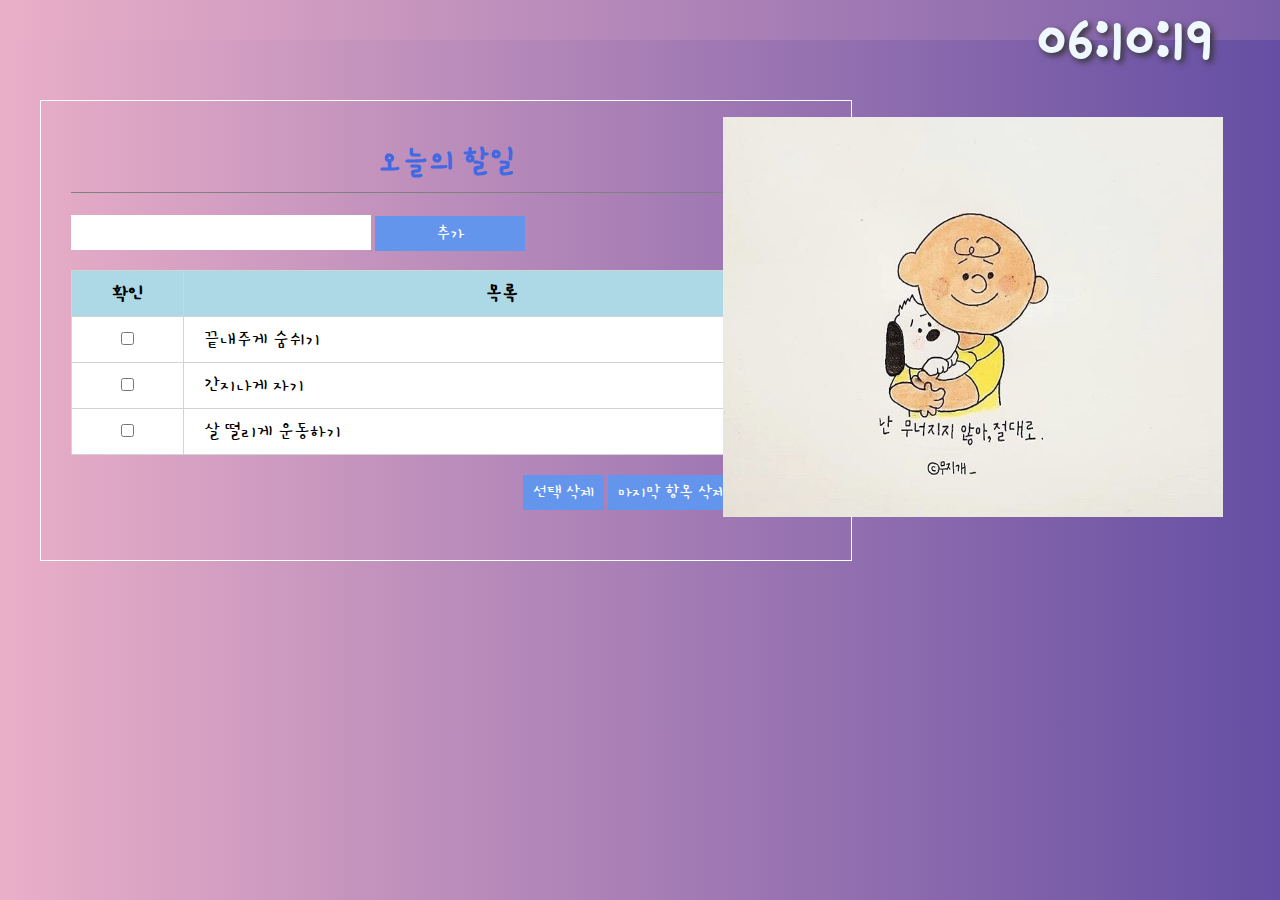
<file: index.html>
<!DOCTYPE html>
<html lang="ko">

<head>
    <meta charset="UTF-8">

    <title>오늘은 뭘 할까?</title>

    <link rel="stylesheet" href="https://fonts.googleapis.com/css?family=Gamja+Flower"> <!-- 웹 폰트 불러오기 -->
    <link rel="stylesheet" href="css/style.css">
</head>

<body>
    <div class="container">

        <div class="list-box">
            <h1>오늘의 할일</h1>

            <div class="write-box">
                <!--
                To Do 내용을 입력해서
                동적 추가되는 텍스트 입력창과 버튼이 있는 곳
            -->
                <input type="text" class="text-basic">

                <button type="button" id="btnAdd">추가</button>
            </div>

            <table class="list-table">
                <!--
                위에서 추가한 To Do 내용이
                동적으로 추가되는 테이블
            -->

                <colgroup>
                    <!-- column을 1:9로 나눔 -->
                    <col width="15%">
                    <col width="85%">
                </colgroup>

                <thead>
                    <tr>
                        <!-- table row -->
                        <!-- 제목 줄 -->
                        <th>확인</th>
                        <th>목록</th>
                    </tr>
                </thead>

                <tbody id="listBody">
                    <!-- 테이블 몸체 -->
                    <!-- td 태그 포함 -->
                    <tr>
                        <td><input type="checkbox" class="btn-chk"></td>
                        <td>끝내주게 숨쉬기</td>
                    </tr>
                    <tr>
                        <td><input type="checkbox" class="btn-chk"></td>
                        <td>간지나게 자기</td>
                    </tr>
                    <tr>
                        <td><input type="checkbox" class="btn-chk"></td>
                        <td>살 떨리게 운동하기</td>
                    </tr>
                </tbody>
            </table>

            <div class="btn-area">
                <!-- 삭제 기능 -->
                <button type="button" id="DeleteSel">선택 삭제</button>
                <button type="button" id="btnDelLast">마지막 항목 삭제</button>
                <button type="button" id="btnDelAll">전체 삭제</button>
            </div>
        </div>
        
        <div id="weather" style="font-size: 2rem;">
            <span id="weather_cloud"></span>
            <span id="weather_C"></span>
        </div>
        <h2 id="clock"style="color: aliceblue;font-size: 4rem; filter: drop-shadow(3px 3px 3px #333);position: absolute;top: -6%;left: 81%;">00:00:00</h2>
        <script src="js/background.js"></script>
        <script type="text/JavaScript" src="./js/app.js"></script>
        <script src="js/weather.js"></script>
        <script src="js/clock.js"></script>

    </div>
</body>

</html>
</file>
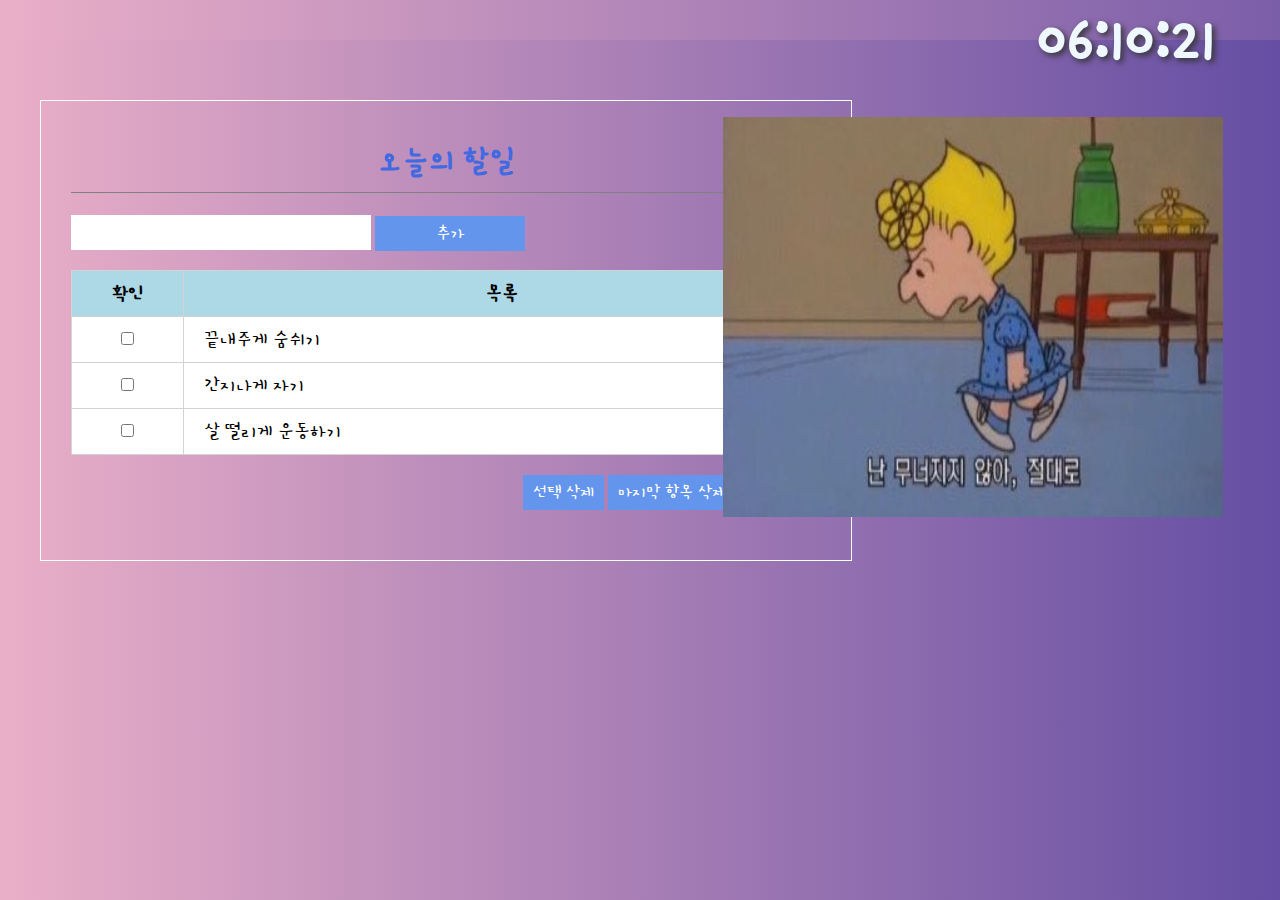
<file: to_do_list.html>
<!DOCTYPE html>
<html lang="ko">

<head>
    <meta charset="UTF-8">

    <title>오늘은 뭘 할까?</title>

    <link rel="stylesheet" href="https://fonts.googleapis.com/css?family=Gamja+Flower"> <!-- 웹 폰트 불러오기 -->
    <link rel="stylesheet" href="css/style.css">
</head>

<body>
    <div class="container">

        <div class="list-box">
            <h1>오늘의 할일</h1>

            <div class="write-box">
                <!--
                To Do 내용을 입력해서
                동적 추가되는 텍스트 입력창과 버튼이 있는 곳
            -->
                <input type="text" class="text-basic">

                <button type="button" id="btnAdd">추가</button>
            </div>

            <table class="list-table">
                <!--
                위에서 추가한 To Do 내용이
                동적으로 추가되는 테이블
            -->

                <colgroup>
                    <!-- column을 1:9로 나눔 -->
                    <col width="15%">
                    <col width="85%">
                </colgroup>

                <thead>
                    <tr>
                        <!-- table row -->
                        <!-- 제목 줄 -->
                        <th>확인</th>
                        <th>목록</th>
                    </tr>
                </thead>

                <tbody id="listBody">
                    <!-- 테이블 몸체 -->
                    <!-- td 태그 포함 -->
                    <tr>
                        <td><input type="checkbox" class="btn-chk"></td>
                        <td>끝내주게 숨쉬기</td>
                    </tr>
                    <tr>
                        <td><input type="checkbox" class="btn-chk"></td>
                        <td>간지나게 자기</td>
                    </tr>
                    <tr>
                        <td><input type="checkbox" class="btn-chk"></td>
                        <td>살 떨리게 운동하기</td>
                    </tr>
                </tbody>
            </table>

            <div class="btn-area">
                <!-- 삭제 기능 -->
                <button type="button" id="DeleteSel">선택 삭제</button>
                <button type="button" id="btnDelLast">마지막 항목 삭제</button>
                <button type="button" id="btnDelAll">전체 삭제</button>
            </div>
        </div>
        
        <div id="weather" style="font-size: 2rem;">
            <span id="weather_cloud"></span>
            <span id="weather_C"></span>
        </div>
        <h2 id="clock"style="color: aliceblue;font-size: 4rem; filter: drop-shadow(3px 3px 3px #333);position: absolute;top: -6%;left: 81%;">00:00:00</h2>
        <script src="js/background.js"></script>
        <script type="text/JavaScript" src="./js/app.js"></script>
        <script src="js/weather.js"></script>
        <script src="js/clock.js"></script>

    </div>
</body>

</html>
</file>
<file: css/style.css>
body{
    height:721px;
    width:1536px;
    background: #654ea3;  /* fallback for old browsers */
    background: -webkit-linear-gradient(to right, #eaafc8, #654ea3);  /* Chrome 10-25, Safari 5.1-6 */
    background: linear-gradient(to right, #eaafc8, #654ea3); /* W3C, IE 10+/ Edge, Firefox 16+, Chrome 26+, Opera 12+, Safari 7+ */

}
html, body, input {
    margin: 0;
    padding: 0;
    box-sizing: border-box; /* ë°•ìŠ¤ì˜ í¬ê¸°ë¥¼ ë°•ìŠ¤ì˜ í…Œë‘ë¦¬ê¹Œì§€ í¬í•¨ì‹œí‚´ */
    font-family: 'Gamja Flower', 'cursive'; /* ì„¤ì •í•´ë†“ì€ ì›¹ í°íŠ¸ ì§€ì •, cursiveëŠ” í•„ê¸°ì²´ */
}

button {
    font-family: 'Gamja Flower', 'cursive';
    background: cornflowerblue;
    color: white;
    font-size: 18px;
    cursor: pointer;
    
}

.list-box {
    width: 750px;
    margin: 100px auto; /* ìœ„, ì•„ëž˜ëŠ” 100px / ì¢Œ, ìš°ëŠ” ì¤‘ì•™ìœ¼ë¡œ ì •ë ¬ */
    border: 1px solid white;
    padding: 20px 30px 50px; /* ìœ„ 20 ì˜¤ë¥¸ìª½, ì™¼ìª½ 30 ì•„ëž˜ 50 */
    position: absolute;
    left: 40px;
    
}

.list-box h1 {
    text-align: center;
    color: royalblue;
    border-bottom: 1px solid gray;
    padding-bottom: 10px;
}

.write-box {
    width: 100%;
    height: 35px;
}

 /* ìž…ë ¥ì°½ */
.write-box input {
    width: 300px;
    font-size: 20px;
    border: none;
    padding: 0 10px;
    height: 100%;
}

.write-box button {
    width: 20%;
    border: none;
    height: 100%;
}

.list-table {
    border-spacing: 0px; /* ì…€ í…Œë‘ë¦¬ ê°„ê²© ì—†ìŒ */
    border-collapse: collapse; /* ì…€ í…Œë‘ë¦¬ ì„  ê²¹ì³ì„œ í‘œí˜„ */
    width: 100%;
    margin: 20px 0;
}

th, td {
    font-size: 20px;
    border: 1px solid lightgray;
    padding: 10px 20px;
}

th {
    background: lightblue;
}

td {
    background: white;
}

tbody td:first-child {
    text-align: center;
}

.btn-area {
    text-align: right;
}

.btn-area button {
    height: 35px;
    padding: 0 10px;
    border: none;
}

img {
    position: absolute;
    width: 500px;
    height: 400px;
    right: 57px;
    top: 117px;
}
.container{
background: #654ea3;  /* fallback for old browsers */
background: -webkit-linear-gradient(to right, #eaafc8, #654ea3);  /* Chrome 10-25, Safari 5.1-6 */
background: linear-gradient(to right, #eaafc8, #654ea3); /* W3C, IE 10+/ Edge, Firefox 16+, Chrome 26+, Opera 12+, Safari 7+ */
}

div#weather {
    text-align: center;
}

span#weather_cloud {
    margin:20px;
    
}
</file>
